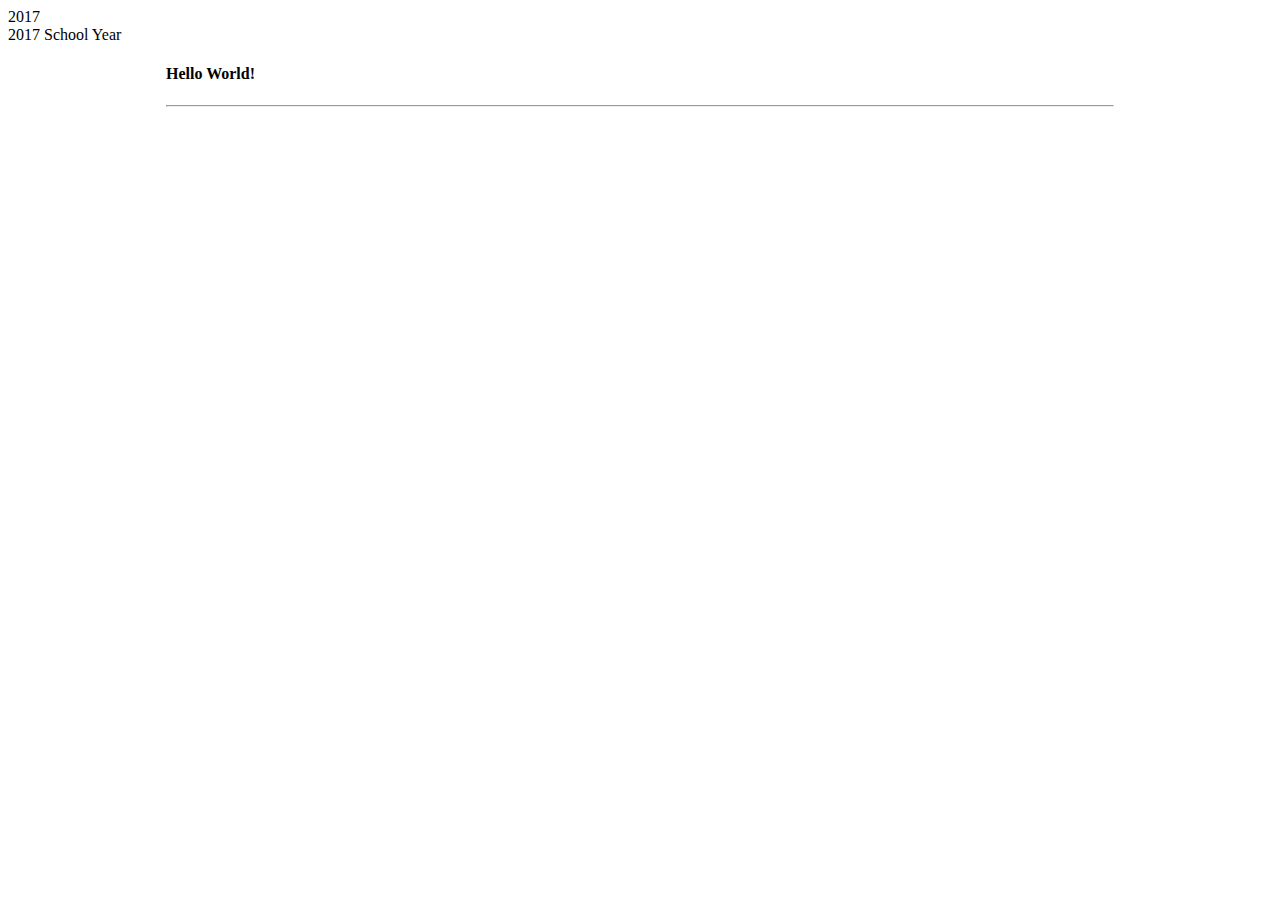
<file: index.html>
<!DOCTYPE html>
<html lang="en">

	<head>
		<meta name="author" content="Alfonso Almazan Ruelas">
		<meta name="viewport" content="width=device-width, initial-scale=1.0">

		<link href="css/project.css" rel="stylesheet">

		<link rel="stylesheet" href="https://fonts.googleapis.com/icon?family=Material+Icons">
		<link rel="stylesheet" href="https://code.getmdl.io/1.2.1/material.indigo-red.min.css">
		<script defer src="https://code.getmdl.io/1.2.1/material.min.js"></script>

		<script src="js/xmasJS.js"></script>

	</head>

	<!-- Square card -->
	<style>
		#projectCard {
		  width: 320px;
		  height: 100px;
		}
	</style>

	<body>
		<div class="mdl-layout mdl-js-layout mdl-layout--fixed-header mdl-layout--no-desktop-drawer-button">
			<header class="mdl-layout__header">
				<div class="mdl-layout__header-row mdl-layout--large-screen-only">
					<!-- Title -->
					<span class="mdl-layout-title">2017</span>
					<!-- Add spacer, to align navigation to the right -->
					<div class="mdl-layout-spacer"></div>
					<!-- Navigation -->
					<nav class="mdl-navigation">

					</nav>
				</div>
			</header>
			
			<div class="mdl-layout__drawer">
				<span class="mdl-layout-title">2017 School Year</span>
			</div>
		
			<main class="mdl-layout__content">

				<div class="container">
					<h4>Hello World!</h4>
					<hr/> <!-- Horizontal Line -->
				</div>

 	
			</main>

		</div>

	</body>

</html>
</file>
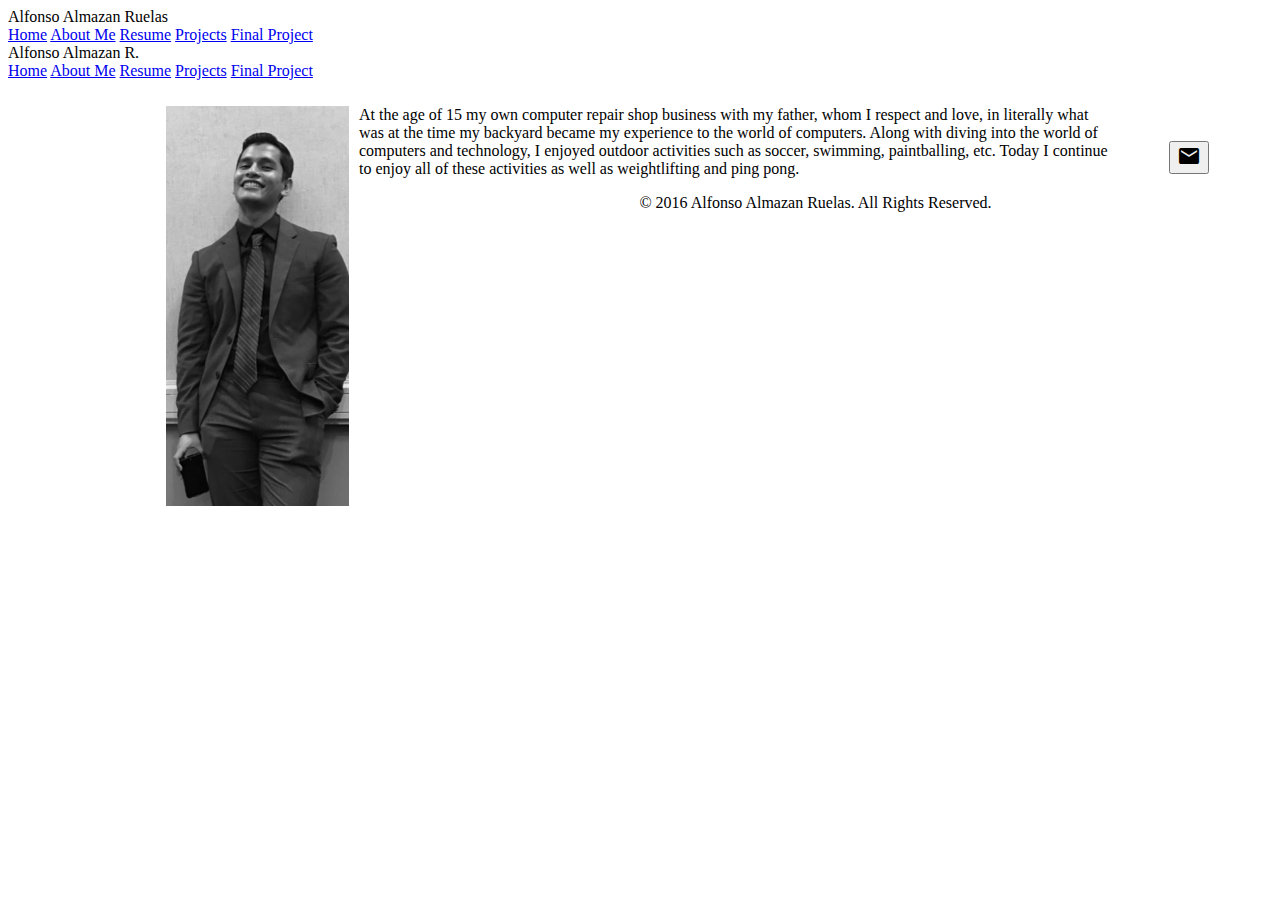
<file: about_me.html>
<!DOCTYPE html>
<html lang="en">

	<head>
		<meta name="author" content="Alfonso Almazan Ruelas">
		<meta name="viewport" content="width=device-width, initial-scale=1.0">

		<link href="css/project.css" rel="stylesheet">

		<link rel="stylesheet" href="https://fonts.googleapis.com/icon?family=Material+Icons">
		<link rel="stylesheet" href="https://code.getmdl.io/1.2.1/material.indigo-red.min.css">
		<script defer src="https://code.getmdl.io/1.2.1/material.min.js"></script>

		<script src="js/contact_me.js"></script>

	</head>

	<body>
		<div class="mdl-layout mdl-js-layout mdl-layout--fixed-header mdl-layout--no-desktop-drawer-button">
			<header class="mdl-layout__header">
				<div class="mdl-layout__header-row mdl-layout--large-screen-only">
					<!-- Title -->
					<span class="mdl-layout-title">Alfonso Almazan Ruelas</span>
					<!-- Add spacer, to align navigation to the right -->
					<div class="mdl-layout-spacer"></div>
					<!-- Navigation -->
					<nav class="mdl-navigation">
						<a class="mdl-navigation__link" href="index.html">Home</a>
						<a class="mdl-navigation__link" href="about_me.html">About Me</a>
						<a class="mdl-navigation__link" href="resume.html">Resume</a>
						<a class="mdl-navigation__link" href="projects.html">Projects</a>
						<a class="mdl-navigation__link" href="final-project.html">Final Project</a>
					</nav>
				</div>
			</header>
			
			<div class="mdl-layout__drawer">
				<span class="mdl-layout-title">Alfonso Almazan R.</span>
				<nav class="mdl-navigation">
					<a class="mdl-navigation__link" href="index.html">Home</a>
					<a class="mdl-navigation__link" href="about_me.html">About Me</a>
					<a class="mdl-navigation__link" href="resume.html">Resume</a>
					<a class="mdl-navigation__link" href="projects.html">Projects</a>
					<a class="mdl-navigation__link" href="final-project.html">Final Project</a>
				</nav>
			</div>

			<main class="mdl-layout__content">

				<div class=container>
					<img class=aboutMeContent src="img/me_black_white._mobile_size.jpg" alt="Picture of Alfonso"/>
					<p id=descriptionOfMe>
						At the age of 15 my own computer repair shop business with my father, whom I respect and love, in literally what was at the time my backyard became my experience to the world of computers. Along with diving into the world of computers and technology, I enjoyed outdoor activities such as soccer, swimming, paintballing, etc. Today I continue to enjoy all of these activities as well as weightlifting and ping pong.
					</p>
				</div>
					
				<button id=contactMeBtn class="mdl-button mdl-js-button mdl-button--fab mdl-js-ripple-effect mdl-button--colored" onclick="displayContactForm()">
				  	<i class="material-icons" >email</i>
				</button>

				<div id=contactMeForm class="mdl-card mdl-shadow--16dp">
				<div class="mdl-card__title">
					Contact Me
				</div>
				<div class="mdl-card__supporting-text">
			  		<!-- Simple Textfield -->
					<form action="#">
						  <div class="mdl-textfield mdl-js-textfield">
						    	<input id="email" class="mdl-textfield__input" type="email"/>
						    	<label class="mdl-textfield__label" for="email">Email...</label>
						    	<span class="mdl-textfield__error">Input is not a valid email.</span>
						  </div>
						  <div class="mdl-textfield mdl-js-textfield">
						    	<input id="email" class="mdl-textfield__input" type="text">
						    	<label class="mdl-textfield__label" for="subject">Subject...</label>
						  </div>
						  <div class="mdl-textfield mdl-js-textfield">
						    	<textarea id="message" class="mdl-textfield__input" type="text" rows="5"></textarea>
						    	<label class="mdl-textfield__label" for="message">Message...</label>
						  </div>
					</form>
			  	</div>
				<div class="mdl-card__actions">
					<button id=sendEmailBtn class="mdl-button mdl-js-button mdl-js-ripple-effect">
						Send
					</button>
					<button id=cancelEmailBtn class="mdl-button mdl-js-button mdl-js-ripple-effect" onclick="cancelContactForm()">
				  	Cancel
					</button>
				</div>				
			</main>

			<div class="footer" style="color:black">
				<p> © 2016 Alfonso Almazan Ruelas. All Rights Reserved. </p>
			</div>

	</body>

</html>
</file>
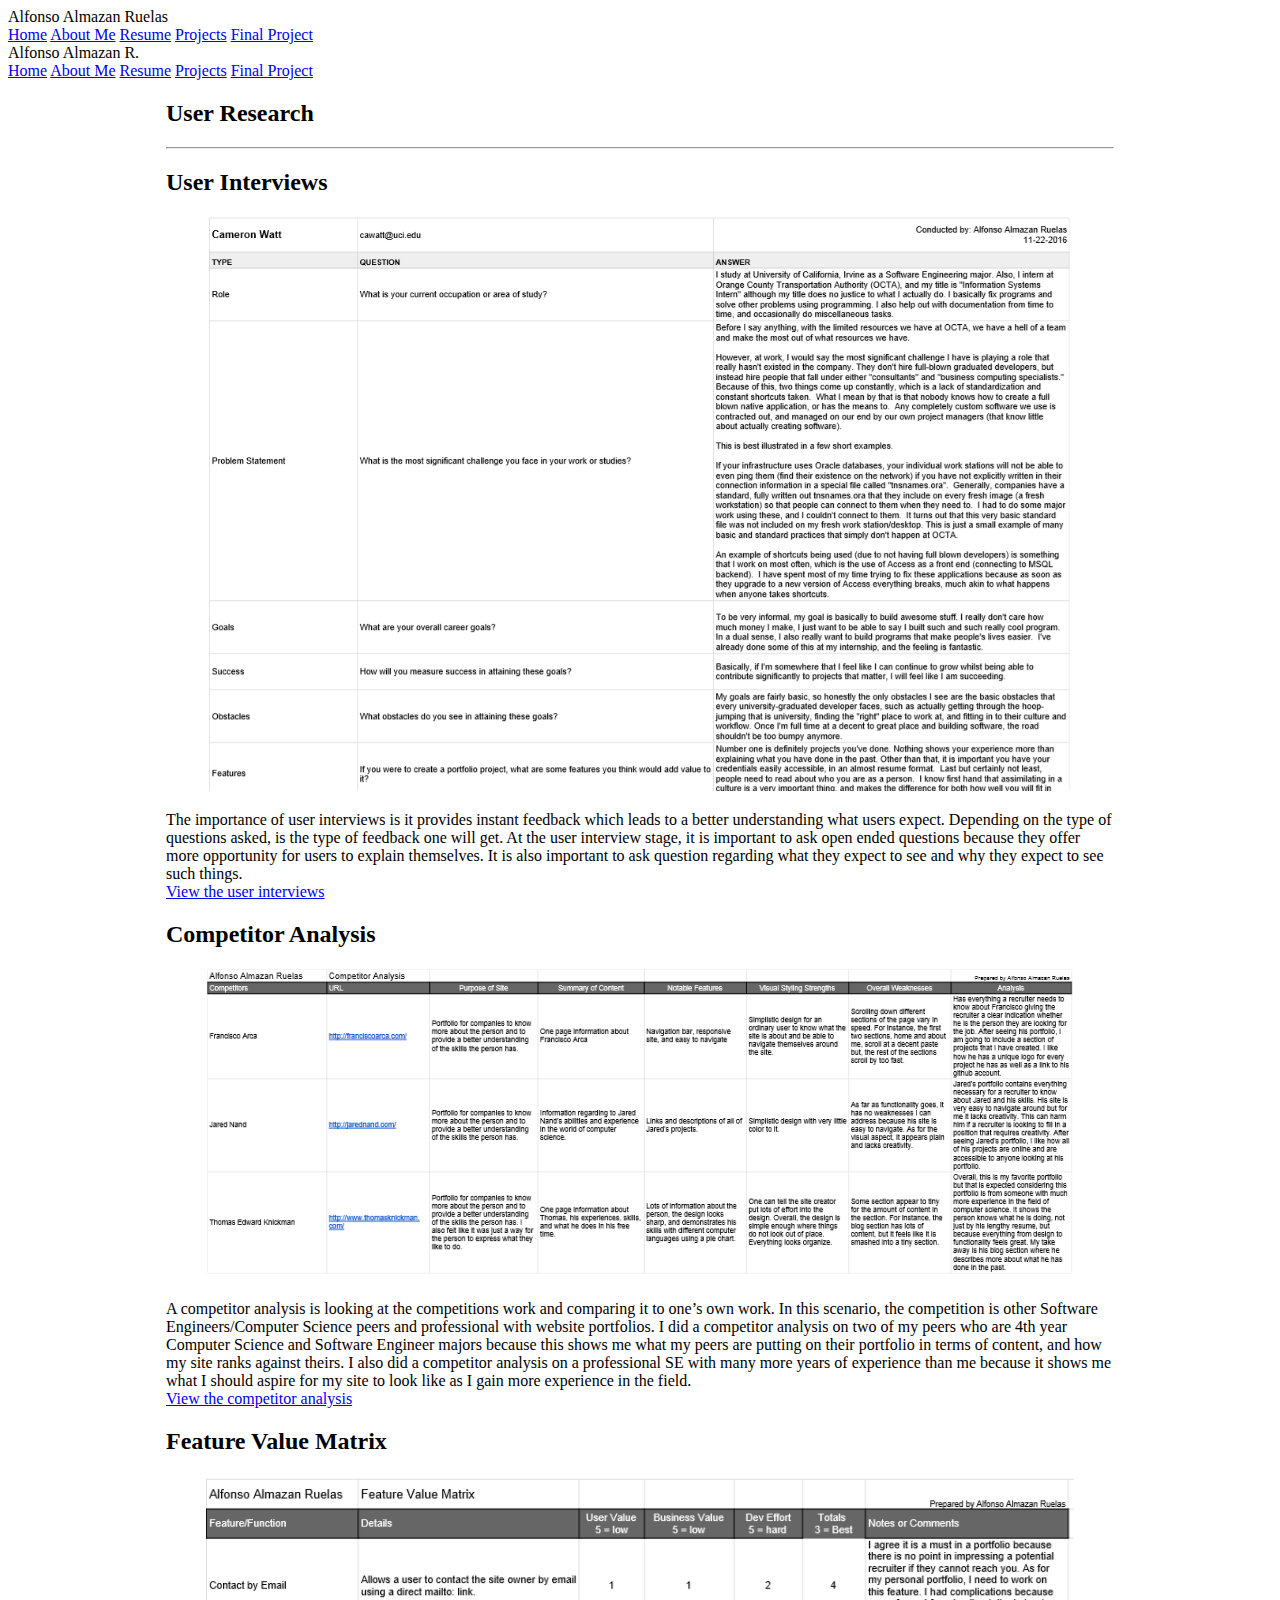
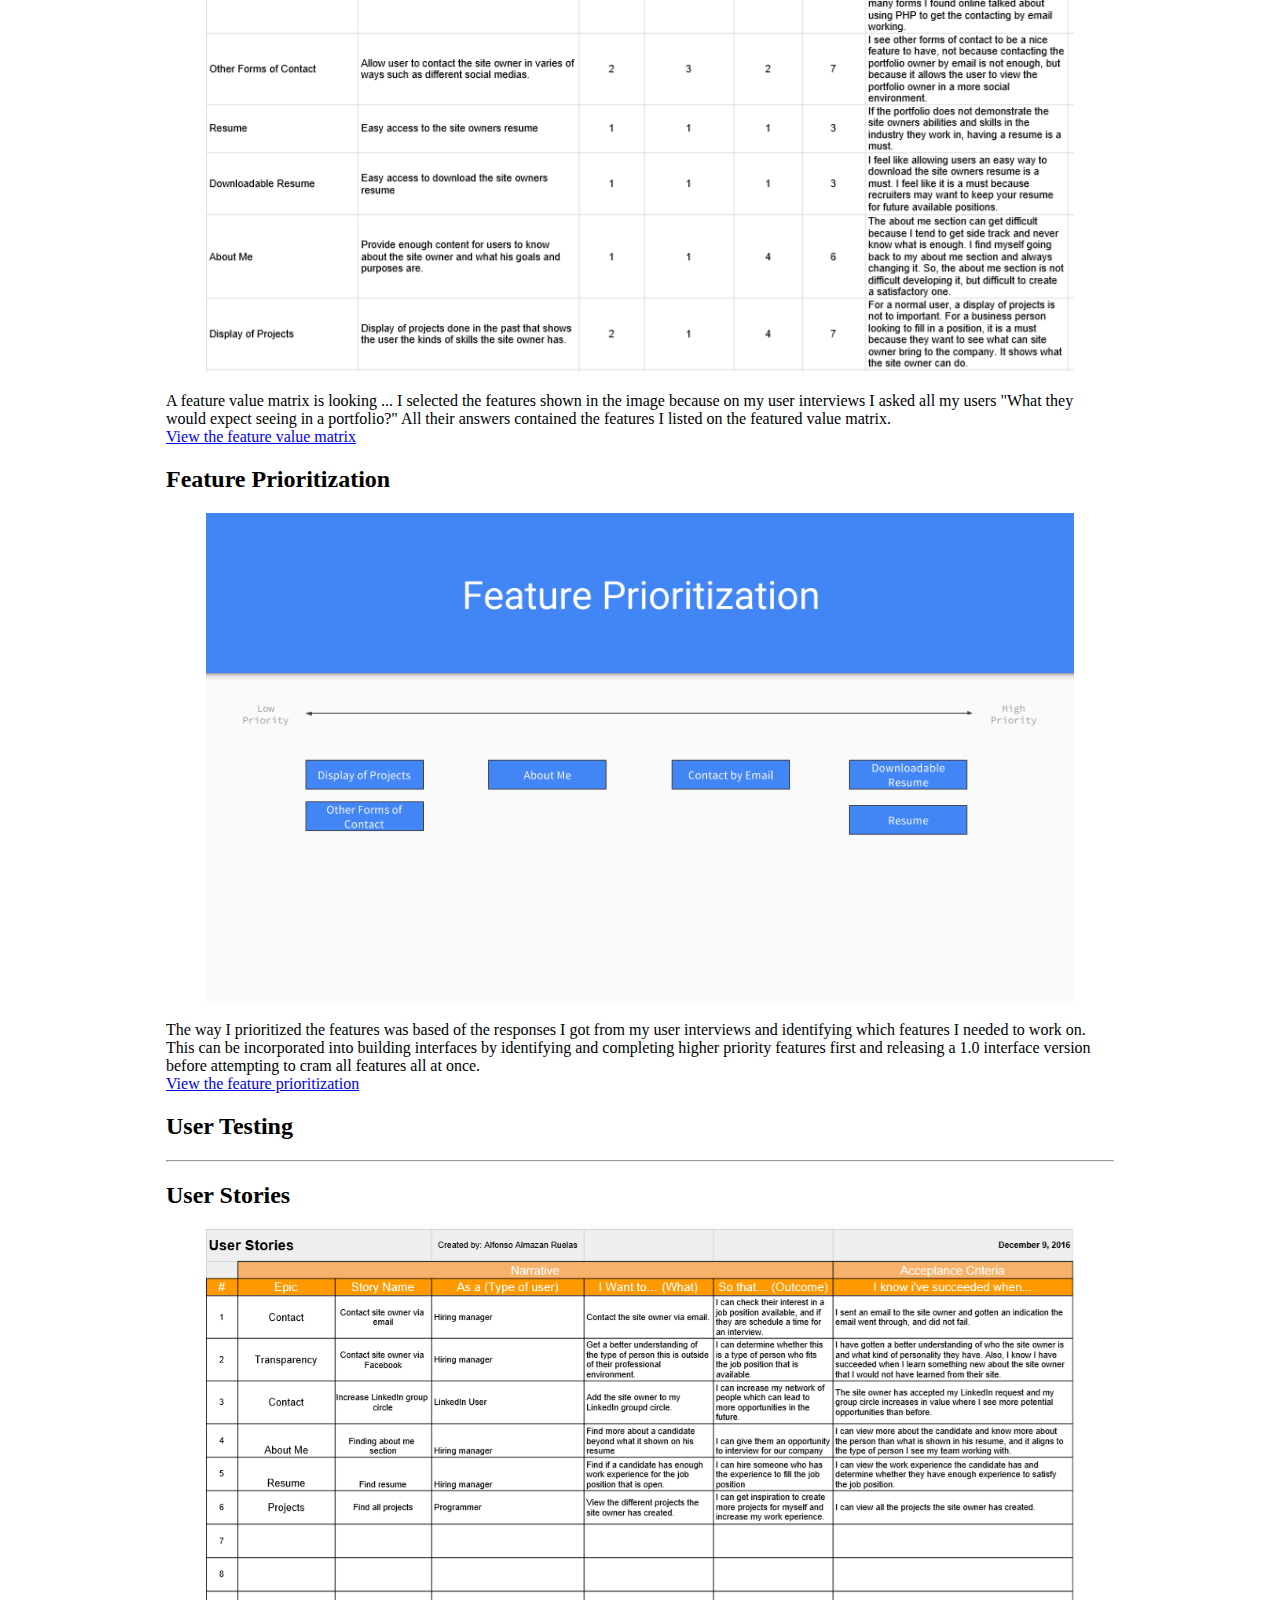
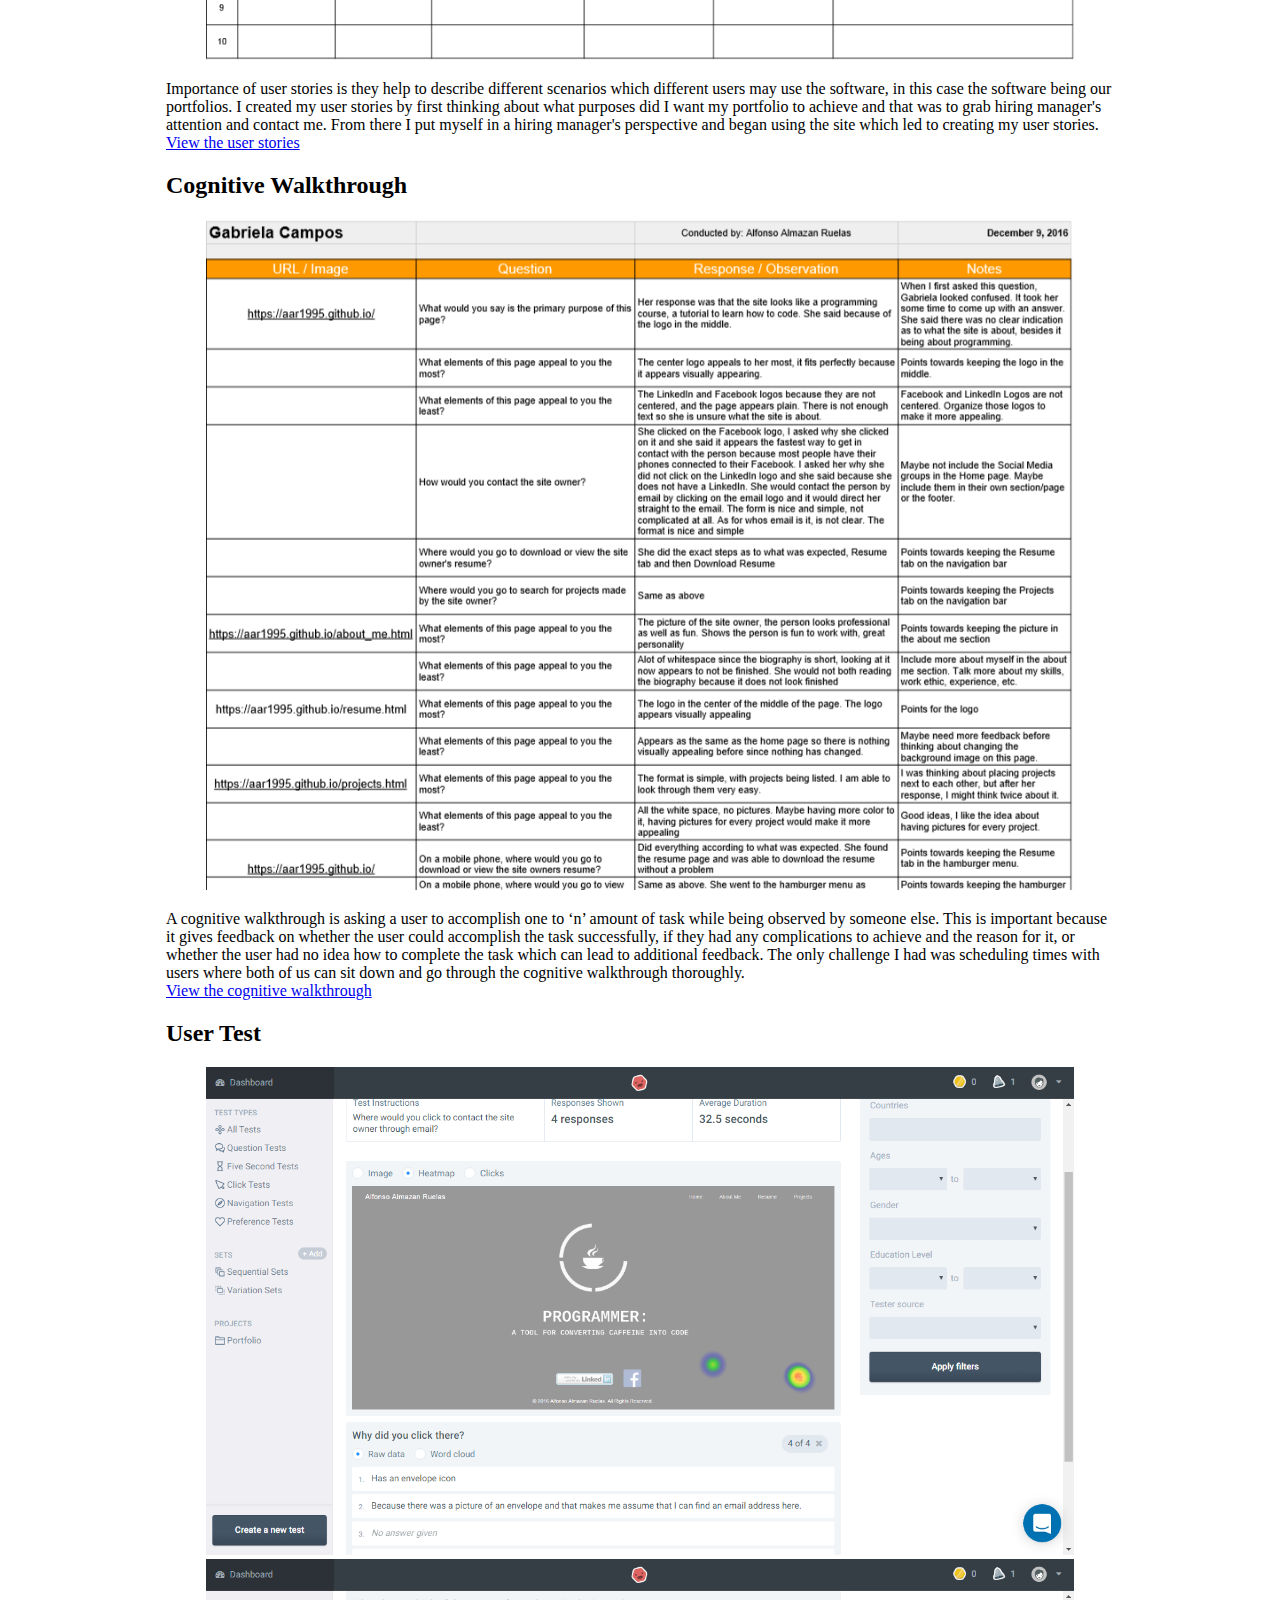
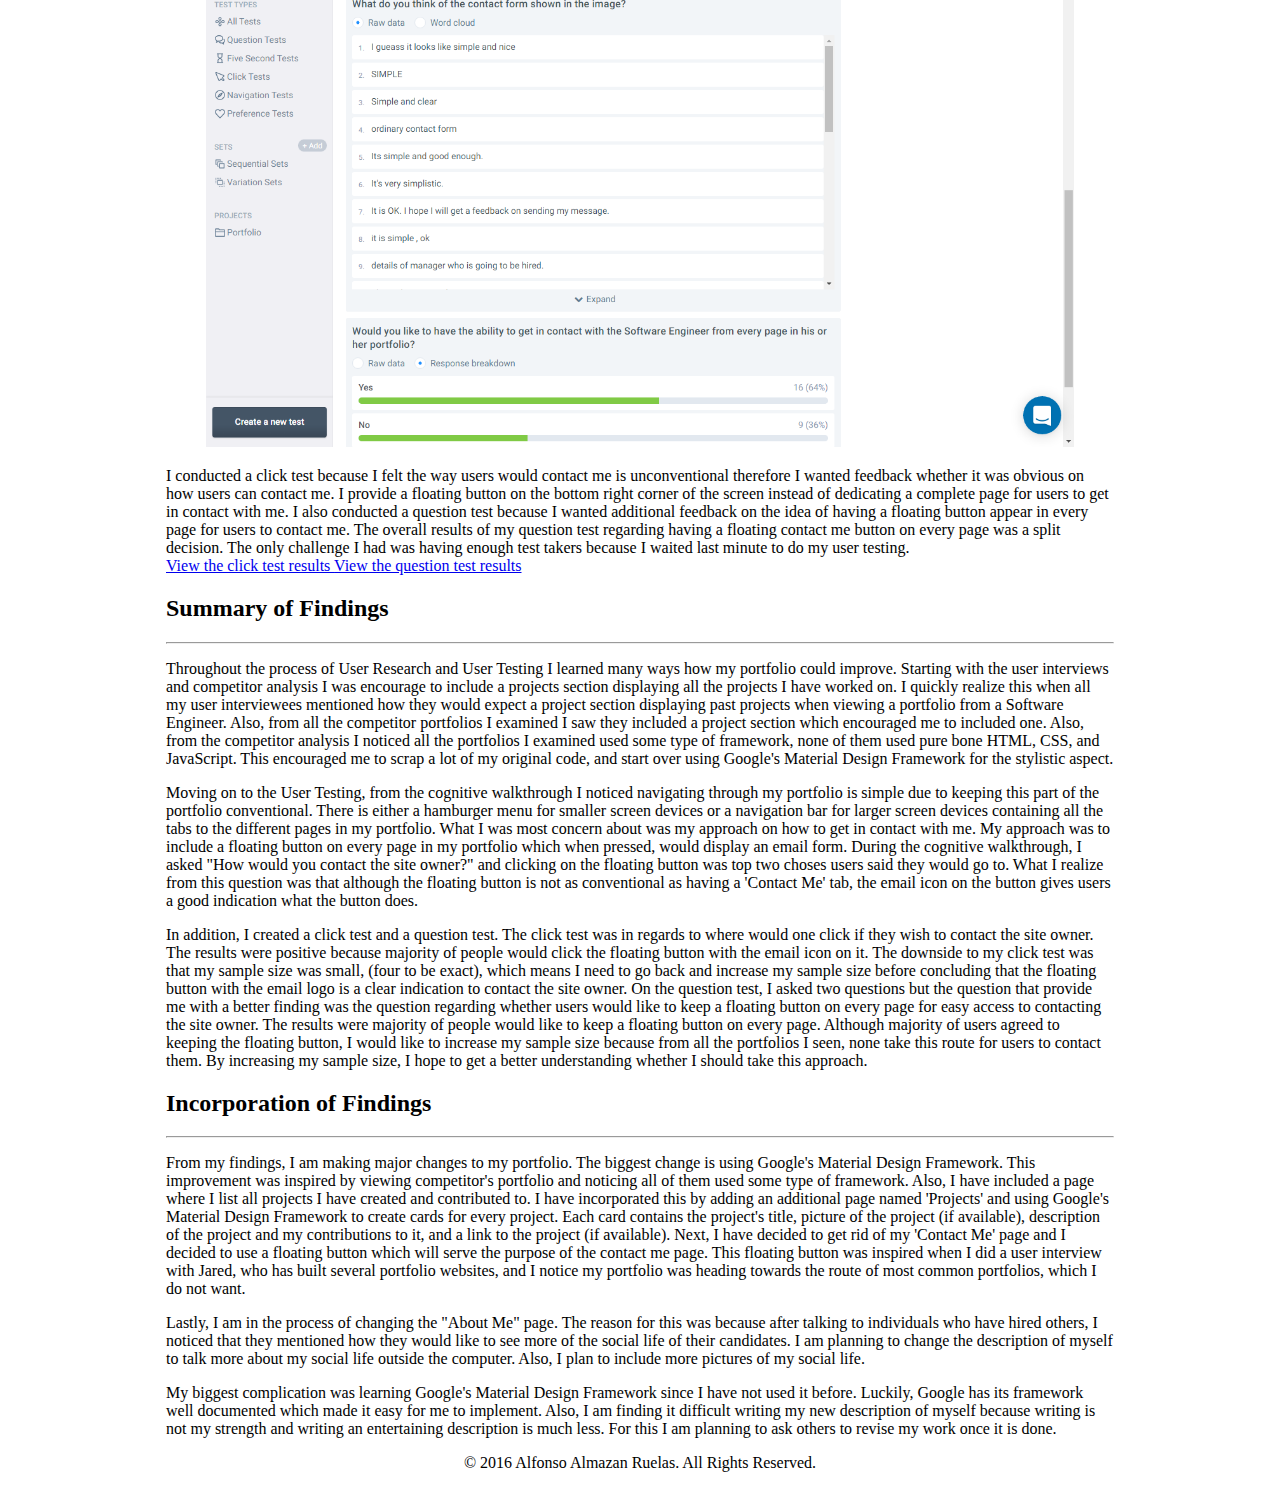
<file: final-project.html>
<!DOCTYPE html>
<html lang="en">

	<head>
		<meta name="author" content="Alfonso Almazan Ruelas">
		<meta name="viewport" content="width=device-width, initial-scale=1.0">

		<link href="css/project.css" rel="stylesheet">

		<link rel="stylesheet" href="https://fonts.googleapis.com/icon?family=Material+Icons">
		<link rel="stylesheet" href="https://code.getmdl.io/1.2.1/material.indigo-red.min.css">
		<script defer src="https://code.getmdl.io/1.2.1/material.min.js"></script>

	</head>

	<body>
		<div class="mdl-layout mdl-js-layout mdl-layout--fixed-header mdl-layout--no-desktop-drawer-button">
			<header class="mdl-layout__header">
				<div class="mdl-layout__header-row mdl-layout--large-screen-only">
					<!-- Title -->
					<span class="mdl-layout-title">Alfonso Almazan Ruelas</span>
					<!-- Add spacer, to align navigation to the right -->
					<div class="mdl-layout-spacer"></div>
					<!-- Navigation -->
					<nav class="mdl-navigation">
						<a class="mdl-navigation__link" href="index.html">Home</a>
						<a class="mdl-navigation__link" href="about_me.html">About Me</a>
						<a class="mdl-navigation__link" href="resume.html">Resume</a>
						<a class="mdl-navigation__link" href="projects.html">Projects</a>
						<a class="mdl-navigation__link" href="final-project.html">Final Project</a>
					</nav>
				</div>
			</header>
			
			<div class="mdl-layout__drawer">
				<span class="mdl-layout-title">Alfonso Almazan R.</span>
				<nav class="mdl-navigation">
					<a class="mdl-navigation__link" href="index.html">Home</a>
					<a class="mdl-navigation__link" href="about_me.html">About Me</a>
					<a class="mdl-navigation__link" href="resume.html">Resume</a>
					<a class="mdl-navigation__link" href="projects.html">Projects</a>
					<a class="mdl-navigation__link" href="final_project.html">Final Project</a>
				</nav>
			</div>
		
			<main class="mdl-layout__content">

				<div class="container">
					<h2>User Research</h2>
					<hr/> <!-- Horizontal Line -->
				</div>

				<!-- User Interviews -->
				<div id="projectCard" class="mdl-card mdl-shadow--6dp">
					<div class="mdl-card__title">
				    	<h2 class="mdl-card__title-text">User Interviews</h2>
				  	</div>
				  	<figure class="mdl-card__media">					
						<img src="img/UserInterview.png" alt="User Interviews Image" />
					</figure>
				  	<div class="mdl-card__supporting-text">
				    	The importance of user interviews is it provides instant feedback which leads to a better understanding what users expect. Depending on the type of questions asked, is the type of feedback one will get. At the user interview stage, it is important to ask open ended questions because they offer more opportunity for users to explain themselves. It is also important to ask question regarding what they expect to see and why they expect to see such things.
				  	</div>
				  	<div class="mdl-card__actions mdl-card--border">
				    	<a class="mdl-button mdl-button--colored mdl-js-button" href="https://docs.google.com/spreadsheets/d/1yHDYspMMrLZfuylXJhA_5KFeMv5lUSgszZNPhqpy-O4/edit?usp=sharing" target="_blank">
				      		View the user interviews
			    		</a>
				  	</div>
				</div>

				<!-- Competitor Analysis -->
				<div id="projectCard" class="mdl-card mdl-shadow--6dp">
					<div class="mdl-card__title">
				    	<h2 class="mdl-card__title-text">Competitor Analysis</h2>
				  	</div>
					<figure class="mdl-card__media">					
						<img src="img/CompetitorAnalysis.png" alt="Competitor Analysis Image" />
					</figure>
				  	<div class="mdl-card__supporting-text">
				    	A competitor analysis is looking at the competitions work and comparing it to one’s own work. In this scenario, the competition is other Software Engineers/Computer Science peers and professional with website portfolios. I did a competitor analysis on two of my peers who are 4th year Computer Science and Software Engineer majors because this shows me what my peers are putting on their portfolio in terms of content, and how my site ranks against theirs. I also did a competitor analysis on a professional SE with many more years of experience than me because it shows me what I should aspire for my site to look like as I gain more experience in the field.
				  	</div>
				  	<div class="mdl-card__actions mdl-card--border">
				    	<a class="mdl-button mdl-button--colored mdl-js-button" href="https://docs.google.com/spreadsheets/d/1Xqh9Ig4V0JagG8jy-63eSNKj62kX8Mk0A9DO1gjWx2Q/edit?usp=sharing" target="_blank">
				      		View the competitor analysis
			    		</a>
				  	</div>
				</div>

				<!-- Feature Value Matrix -->
				<div id="projectCard" class="mdl-card mdl-shadow--6dp">
					<div class="mdl-card__title">
				    	<h2 class="mdl-card__title-text">Feature Value Matrix</h2>
				  	</div>
					<figure class="mdl-card__media">					
						<img src="img/FeatureValueMatrix.png" alt="Feature Value Matrix Image" />
					</figure>
				  	<div class="mdl-card__supporting-text">
				    	A feature value matrix is looking ... I selected the features shown in the image because on my user interviews I asked all my users "What they would expect seeing in a portfolio?" All their answers contained the features I listed on the featured value matrix.
				  	</div>
				  	<div class="mdl-card__actions mdl-card--border">
				    	<a class="mdl-button mdl-button--colored mdl-js-button" href="https://docs.google.com/spreadsheets/d/1Y2JUoIefVcprQohu-fC3va3mPMr0p5hTSZmHN0-prTg/edit?usp=sharing" target="_blank">
				      		View the feature value matrix
			    		</a>
				  	</div>
				</div>

				<!-- Feature Prioritization -->
				<div id="projectCard" class="mdl-card mdl-shadow--6dp">
					<div class="mdl-card__title">
				    	<h2 class="mdl-card__title-text">Feature Prioritization</h2>
				  	</div>
					<figure class="mdl-card__media">					
						<img src="img/FeaturePrioritization.png" alt="Feature Prioritization Image" />
					</figure>
				  	<div class="mdl-card__supporting-text">
				    	The way I prioritized the features was based of the responses I got from my user interviews and identifying which features I needed to work on. This can be incorporated into building interfaces by identifying and completing higher priority features first and releasing a 1.0 interface version before attempting to cram all features all at once.
				  	</div>
				  	<div class="mdl-card__actions mdl-card--border">
				    	<a class="mdl-button mdl-button--colored mdl-js-button" href="https://docs.google.com/presentation/d/1FP7wjAHeiCEsy2WSbbflpuzEG93xBeU-CVMWj777r3I/edit?usp=sharing" target="_blank">
				      		View the feature prioritization
			    		</a>
				  	</div>
				</div>

				<div class="container">
					<h2>User Testing</h2>
					<hr/> <!-- Horizontal Line -->
				</div>

				<!-- User Stories -->
				<div id="projectCard" class="mdl-card mdl-shadow--6dp">
					<div class="mdl-card__title">
				    	<h2 class="mdl-card__title-text">User Stories</h2>
				  	</div>
					<figure class="mdl-card__media">					
						<img src="img/UserStories.png" alt="User Stories Image" />
					</figure>
				  	<div class="mdl-card__supporting-text">
				    	Importance of user stories is they help to describe different scenarios which different users may use the software, in this case the software being our portfolios. I created my user stories by first thinking about what purposes did I want my portfolio to achieve and that was to grab hiring manager's attention and contact me. From there I put myself in a hiring manager's perspective and began using the site which led to creating my user stories.
				  	</div>
				  	<div class="mdl-card__actions mdl-card--border">
				    	<a class="mdl-button mdl-button--colored mdl-js-button" href="https://docs.google.com/spreadsheets/d/10Dxw7UCAt1AguJqKsV0S27F9HVs_vJ2xrkTLcmutJPg/edit?usp=sharing" target="_blank">
				      		View the user stories
			    		</a>
				  	</div>
				</div>

				<!-- Cognitive Walkthrough -->
				<div id="projectCard" class="mdl-card mdl-shadow--6dp">
					<div class="mdl-card__title">
				    	<h2 class="mdl-card__title-text">Cognitive Walkthrough</h2>
				  	</div>
					<figure class="mdl-card__media">					
						<img src="img/CognitiveWalkthrough.png" alt="Cognitive Walkthrough Image" />
					</figure>
				  	<div class="mdl-card__supporting-text">
				    	A cognitive walkthrough is asking a user to accomplish one to ‘n’ amount of task while being observed by someone else. This is important because it gives feedback on whether the user could accomplish the task successfully, if they had any complications to achieve and the reason for it, or whether the user had no idea how to complete the task which can lead to additional feedback. The only challenge I had was scheduling times with users where both of us can sit down and go through the cognitive walkthrough thoroughly.
				  	</div>
				  	<div class="mdl-card__actions mdl-card--border">
				    	<a class="mdl-button mdl-button--colored mdl-js-button" href="https://docs.google.com/spreadsheets/d/14IMqxbktVEdPxBOvSJJW5voOV0cwTgPIFbGbyaUX5bI/edit?usp=sharing" target="_blank">
				      		View the cognitive walkthrough
			    		</a>
				  	</div>
				</div>

				<!-- User Test -->
				<div id="projectCard" class="mdl-card mdl-shadow--6dp">
					<div class="mdl-card__title">
				    	<h2 class="mdl-card__title-text">User Test</h2>
				  	</div>
					<figure class="mdl-card__media">					
						<img src="img/ClickTest.png" alt="Click Test Image" />
						<img src="img/QuestionTest.png" alt="Question Test Image" />
					</figure>
				  	<div class="mdl-card__supporting-text">
				    	I conducted a click test because I felt the way users would contact me is unconventional therefore I wanted feedback whether it was obvious on how users can contact me. I provide a floating button on the bottom right corner of the screen instead of dedicating a complete page for users to get in contact with me. I also conducted a question test because I wanted additional feedback on the idea of having a floating button appear in every page for users to contact me. The overall results of my question test regarding having a floating contact me button on every page was a split decision. The only challenge I had was having enough test takers because I waited last minute to do my user testing.
				  	</div>
				  	<div class="mdl-card__actions mdl-card--border">
				    	<a class="mdl-button mdl-button--colored mdl-js-button" href="https://usabilityhub.com/tests/8abe5785c593/results/47ae216ed2f8" target="_blank">
				      		View the click test results
			    		</a>
			    		<a class="mdl-button mdl-button--colored mdl-js-button" href="https://usabilityhub.com/tests/12ba4592970e/results/8fb87fac3b1c" target="_blank">
				      		View the question test results
			    		</a>
				  	</div>
				</div>

				<div class="container">
					<h2>Summary of Findings</h2>
					<hr/> <!-- Horizontal Line -->
					<p>	
						Throughout the process of User Research and User Testing I learned many ways how my portfolio could improve. Starting with the user interviews and competitor analysis I was encourage to include a projects section displaying all the projects I have worked on. I quickly realize this when all my user interviewees mentioned how they would expect a project section displaying past projects when viewing a portfolio from a Software Engineer. Also, from all the competitor portfolios I examined I saw they included a project section which encouraged me to included one. Also, from the competitor analysis I noticed all the portfolios I examined used some type of framework, none of them used pure bone HTML, CSS, and JavaScript. This encouraged me to scrap a lot of my original code, and start over using Google's Material Design Framework for the stylistic aspect.
					</p>
					<p>
						Moving on to the User Testing, from the cognitive walkthrough I noticed navigating through my portfolio is simple due to keeping this part of the portfolio conventional. There is either a hamburger menu for smaller screen devices or a navigation bar for larger screen devices containing all the tabs to the different pages in my portfolio. What I was most concern about was my approach on how to get in contact with me. My approach was to include a floating button on every page in my portfolio which when pressed, would display an email form. During the cognitive walkthrough, I asked "How would you contact the site owner?" and clicking on the floating button was top two choses users said they would go to. What I realize from this question was that although the floating button is not as conventional as having a 'Contact Me' tab, the email icon on the button gives users a good indication what the button does.
					</p>
					<p>	
						In addition, I created a click test and a question test. The click test was in regards to where would one click if they wish to contact the site owner. The results were positive because majority of people would click the floating button with the email icon on it. The downside to my click test was that my sample size was small, (four to be exact), which means I need to go back and increase my sample size before concluding that the floating button with the email logo is a clear indication to contact the site owner. On the question test, I asked two questions but the question that provide me with a better finding was the question regarding whether users would like to keep a floating button on every page for easy access to contacting the site owner. The results were majority of people would like to keep a floating button on every page. Although majority of users agreed to keeping the floating button, I would like to increase my sample size because from all the portfolios I seen, none take this route for users to contact them. By increasing my sample size, I hope to get a better understanding whether I should take this approach.
					</p>

					<h2>Incorporation of Findings</h2>
					<hr/> <!-- Horizontal Line -->
					<p>	
						From my findings, I am making major changes to my portfolio. The biggest change is using Google's Material Design Framework. This improvement was inspired by viewing competitor's portfolio and noticing all of them used some type of framework. Also, I have included a page where I list all projects I have created and contributed to. I have incorporated this by adding an additional page named 'Projects' and using Google's Material Design Framework to create cards for every project. Each card contains the project's title, picture of the project (if available), description of the project and my contributions to it, and a link to the project (if available). Next, I have decided to get rid of my 'Contact Me' page and I decided to use a floating button which will serve the purpose of the contact me page. This floating button was inspired when I did a user interview with Jared, who has built several portfolio websites, and I notice my portfolio was heading towards the route of most common portfolios, which I do not want. 
					</p>
					<p>
						Lastly, I am in the process of changing the "About Me" page. The reason for this was because after talking to individuals who have hired others, I noticed that they mentioned how they would like to see more of the social life of their candidates. I am planning to change the description of myself to talk more about my social life outside the computer. Also, I plan to include more pictures of my social life.
					</p>
					<p>
						My biggest complication was learning Google's Material Design Framework since I have not used it before. Luckily, Google has its framework well documented which made it easy for me to implement. Also, I am finding it difficult writing my new description of myself because writing is not my strength and writing an entertaining description is much less. For this I am planning to ask others to revise my work once it is done.
					</p>
				</div>

				<div class="footer" style="color:black">
					<p> © 2016 Alfonso Almazan Ruelas. All Rights Reserved. </p>
				</div>
 	
			</main>

		</div>

	</body>

</html>
</file>
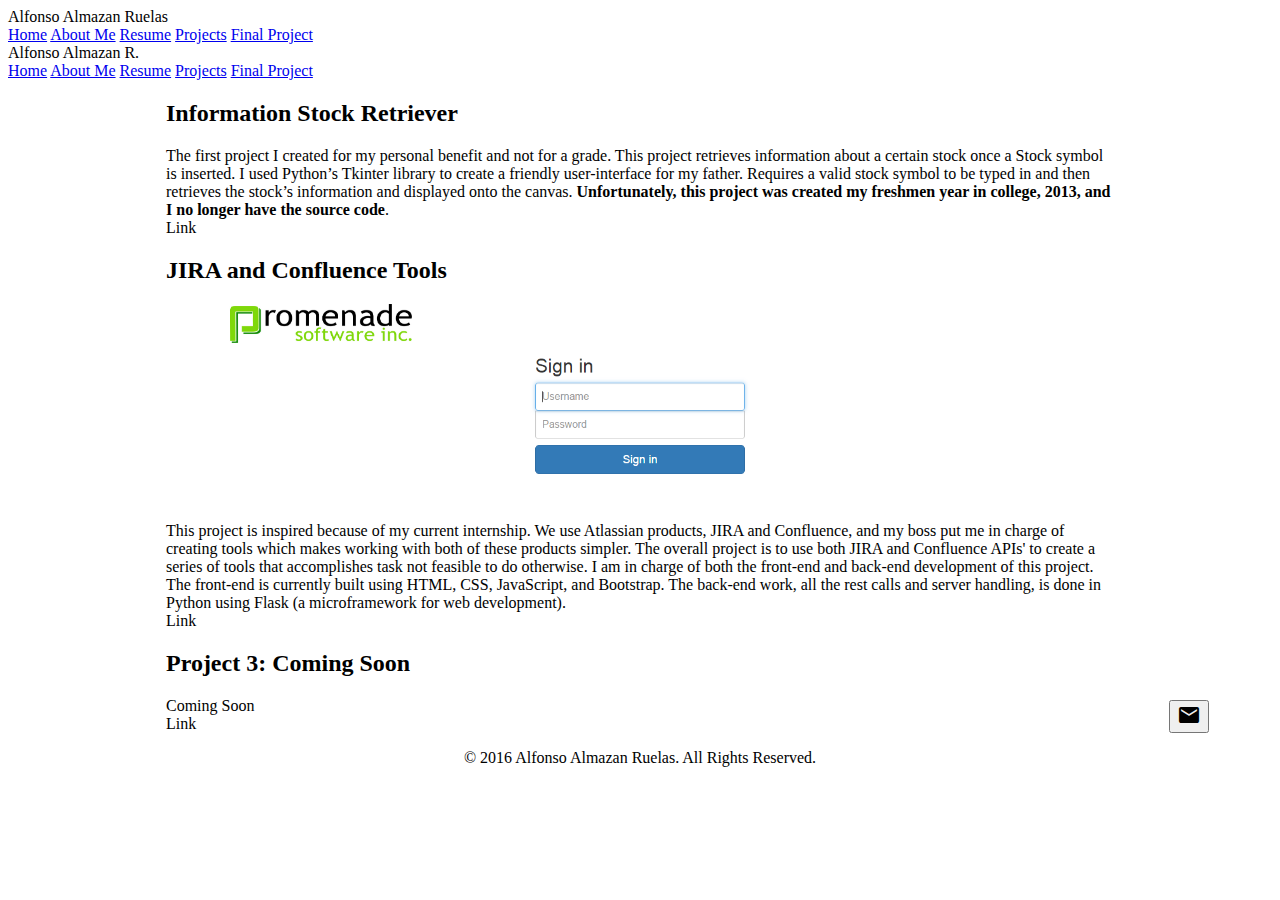
<file: projects.html>
<!DOCTYPE html>
<html lang="en">

	<head>
		<meta name="author" content="Alfonso Almazan Ruelas">
		<meta name="viewport" content="width=device-width, initial-scale=1.0">

		<link href="css/project.css" rel="stylesheet">

		<link rel="stylesheet" href="https://fonts.googleapis.com/icon?family=Material+Icons">
		<link rel="stylesheet" href="https://code.getmdl.io/1.2.1/material.indigo-red.min.css">
		<script defer src="https://code.getmdl.io/1.2.1/material.min.js"></script>

		<script src="js/contact_me.js"></script>

	</head>

	<body>
		<div class="mdl-layout mdl-js-layout mdl-layout--fixed-header mdl-layout--no-desktop-drawer-button">
			<header class="mdl-layout__header">
				<div class="mdl-layout__header-row mdl-layout--large-screen-only">
					<!-- Title -->
					<span class="mdl-layout-title">Alfonso Almazan Ruelas</span>
					<!-- Add spacer, to align navigation to the right -->
					<div class="mdl-layout-spacer"></div>
					<!-- Navigation -->
					<nav class="mdl-navigation">
						<a class="mdl-navigation__link" href="index.html">Home</a>
						<a class="mdl-navigation__link" href="about_me.html">About Me</a>
						<a class="mdl-navigation__link" href="resume.html">Resume</a>
						<a class="mdl-navigation__link" href="#">Projects</a>
						<a class="mdl-navigation__link" href="final-project.html">Final Project</a>
					</nav>
				</div>
			</header>
			
			<div class="mdl-layout__drawer">
				<span class="mdl-layout-title">Alfonso Almazan R.</span>
				<nav class="mdl-navigation">
					<a class="mdl-navigation__link" href="index.html">Home</a>
					<a class="mdl-navigation__link" href="about_me.html">About Me</a>
					<a class="mdl-navigation__link" href="resume.html">Resume</a>
					<a class="mdl-navigation__link" href="#">Projects</a>
					<a class="mdl-navigation__link" href="final-project.html">Final Project</a>
				</nav>
			</div>
		
			<main class="mdl-layout__content">
				<!-- Project Number 1 -->
				<div id="projectCard" class="mdl-card mdl-shadow--6dp">
					<div class="mdl-card__title">
				    	<h2 class="mdl-card__title-text">Information Stock Retriever</h2>
				  	</div>
				  	<div class="mdl-card__supporting-text">
				    	The first project I created for my personal benefit and not for a grade. This project retrieves information about a certain stock once a Stock symbol is inserted. I used Python’s Tkinter library to create a friendly user-interface for my father. Requires a valid stock symbol to be typed in and then retrieves the stock’s information and displayed onto the canvas. <strong>Unfortunately, this project was created my freshmen year in college, 2013, and I no longer have the source code</strong>.
				  	</div>
				  	<div class="mdl-card__actions mdl-card--border">
				    	<a class="mdl-button mdl-button--colored mdl-js-button mdl-js-ripple-effect">
				      		Link
			    		</a>
				  	</div>
				</div>

				<!-- Project Number 2 -->
				<div id="projectCard" class="mdl-card mdl-shadow--2dp">
					<div class="mdl-card__title">
				    	<h2 class="mdl-card__title-text">JIRA and Confluence Tools</h2>
				  	</div>
					<figure class="mdl-card__media">					
						<img src="img/TestCase_Test_Tool.png" alt="" />
					</figure>
				  	<div class="mdl-card__supporting-text">
				    	This project is inspired because of my current internship. We use Atlassian products, JIRA and Confluence, and my boss put me in charge of creating tools which makes working with both of these products simpler. The overall project is to use both JIRA and Confluence APIs' to create a series of tools that accomplishes task not feasible to do otherwise. I am in charge of both the front-end and back-end development of this project. The front-end is currently built using HTML, CSS, JavaScript, and Bootstrap. The back-end work, all the rest calls and server handling, is done in Python using Flask (a microframework for web development).
				  	</div>
				  	<div class="mdl-card__actions mdl-card--border">
				    	<a class="mdl-button mdl-button--colored mdl-js-button mdl-js-ripple-effect">
				      		Link
			    		</a>
				  	</div>
				</div>

				<!-- Project Number 3 -->
				<div id="projectCard" class="mdl-card mdl-shadow--2dp">
					<div class="mdl-card__title">
				    	<h2 class="mdl-card__title-text">Project 3: Coming Soon</h2>
				  	</div>
				  	<div class="mdl-card__supporting-text">
				    	Coming Soon
				  	</div>
				  	<div class="mdl-card__actions mdl-card--border">
				    	<a class="mdl-button mdl-button--colored mdl-js-button mdl-js-ripple-effect">
				      		Link
			    		</a>
				  	</div>
				</div>

				<button id=contactMeBtn class="mdl-button mdl-js-button mdl-button--fab mdl-js-ripple-effect mdl-button--colored" onclick="displayContactForm()">
				  	<i class="material-icons">email</i>
				</button>

				<div id=contactMeForm class="mdl-card">
					  <div id=title class="mdl-card__title">
							Contact Me
					  </div>
					  <div class="mdl-card__supporting-text">
					  		<!-- Simple Textfield -->
							<form action="#">
								  <div class="mdl-textfield mdl-js-textfield">
								    	<input id="email" class="mdl-textfield__input" type="email"/>
								    	<label class="mdl-textfield__label" for="email">Email...</label>
								    	<span class="mdl-textfield__error">Input is not a valid email.</span>
								  </div>
								  <div class="mdl-textfield mdl-js-textfield">
								    	<input id="email" class="mdl-textfield__input" type="text">
								    	<label class="mdl-textfield__label" for="subject">Subject...</label>
								  </div>
								  <div class="mdl-textfield mdl-js-textfield">
								    	<textarea id="message" class="mdl-textfield__input" type="text" rows="5"></textarea>
								    	<label class="mdl-textfield__label" for="message">Message...</label>
								  </div>
							</form>
					  </div>
					  <div class="mdl-card__actions">
							<button id=sendEmailBtn class="mdl-button mdl-js-button mdl-js-ripple-effect">
								Send
							</button>
							<button id=cancelEmailBtn class="mdl-button mdl-js-button mdl-js-ripple-effect" onclick="cancelContactForm()">
						  	Cancel
							</button>
					  </div>
				</div>

				<div class="footer" style="color:black">
					<p> © 2016 Alfonso Almazan Ruelas. All Rights Reserved. </p>
				</div>
				
			</main>

		</div>

	</body>

</html>
</file>
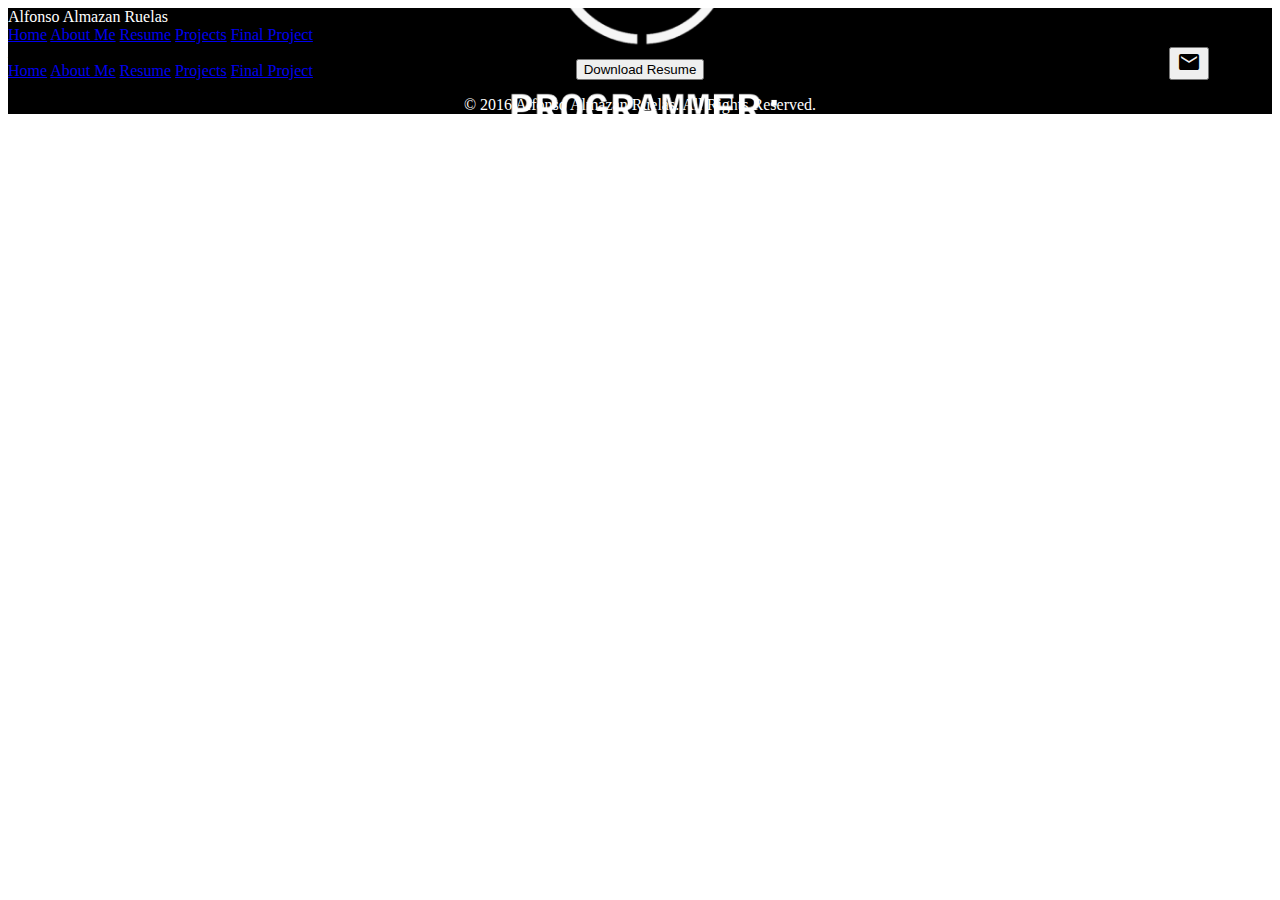
<file: resume.html>
<!DOCTYPE html>
<html lang="en">

	<head>
		<meta name="author" content="Alfonso Almazan Ruelas">
		<meta name="viewport" content="width=device-width, initial-scale=1.0">

		<link href="css/project.css" rel="stylesheet">

		<link rel="stylesheet" href="https://fonts.googleapis.com/icon?family=Material+Icons">
		<link rel="stylesheet" href="https://code.getmdl.io/1.2.1/material.indigo-red.min.css">
		<script defer src="https://code.getmdl.io/1.2.1/material.min.js"></script>

		<script src="js/contact_me.js"></script>

	</head>

	<body>
		<div class="demo-layout-transparent mdl-layout mdl-js-layout mdl-layout--fixed-header mdl-layout--no-desktop-drawer-button">
			<header class="mdl-layout__header mdl-layout__header--transparent">
				<div class="mdl-layout__header-row mdl-layout--large-screen-only">
					<!-- Title -->
					<span class="mdl-layout-title">Alfonso Almazan Ruelas</span>
					<!-- Add spacer, to align navigation to the right -->
					<div class="mdl-layout-spacer"></div>
					<!-- Navigation -->
					<nav class="mdl-navigation">
						<a class="mdl-navigation__link" href="index.html">Home</a>
						<a class="mdl-navigation__link" href="about_me.html">About Me</a>
						<a class="mdl-navigation__link" href="resume.html">Resume</a>
						<a class="mdl-navigation__link" href="projects.html">Projects</a
						>
						<a class="mdl-navigation__link" href="final-project.html">Final Project</a>
					</nav>
				</div>
			</header>
			
			<div class="mdl-layout__drawer">
				<span class="mdl-layout-title">Alfonso Almazan R.</span>
				<nav class="mdl-navigation">
					<a class="mdl-navigation__link" href="index.html">Home</a>
					<a class="mdl-navigation__link" href="about_me.html">About Me</a>
					<a class="mdl-navigation__link" href="resume.html">Resume</a>
					<a class="mdl-navigation__link" href="projects.html">Projects</a>
					<a class="mdl-navigation__link" href="final-project.html">Final Project</a>
				</nav>
			</div>

			<main class="mdl-layout__content">
				<div id=downloadResume>
					<a href="img/Resume.pdf">
						<button class="mdl-button mdl-js-button mdl-button--raised mdl-button--accent mdl-js-ripple-effect">
							Download Resume
						</button>
					</a>
				</div>

				<div id=contactMeBtn>
					<button class="mdl-button mdl-js-button mdl-button--fab mdl-js-ripple-effect mdl-button--colored" onclick="displayContactForm()">
				  		<i class="material-icons">email</i>
					</button>
				</div>

				<div id=contactMeForm class="mdl-card">
					  <div id=title class="mdl-card__title">
							Contact Me
					  </div>
					  <div class="mdl-card__supporting-text">
					  		<!-- Simple Textfield -->
							<form action="#">
								  <div class="mdl-textfield mdl-js-textfield">
								    	<input id="email" class="mdl-textfield__input" type="email"/>
								    	<label class="mdl-textfield__label" for="email">Email...</label>
								    	<span class="mdl-textfield__error">Input is not a valid email.</span>
								  </div>
								  <div class="mdl-textfield mdl-js-textfield">
								    	<input id="email" class="mdl-textfield__input" type="text">
								    	<label class="mdl-textfield__label" for="subject">Subject...</label>
								  </div>
								  <div class="mdl-textfield mdl-js-textfield">
								    	<textarea id="message" class="mdl-textfield__input" type="text" rows="5"></textarea>
								    	<label class="mdl-textfield__label" for="message">Message...</label>
								  </div>
							</form>
					  </div>
					  <div class="mdl-card__actions">
							<button id=sendEmailBtn class="mdl-button mdl-js-button mdl-js-ripple-effect">
								Send
							</button>
							<button id=cancelEmailBtn class="mdl-button mdl-js-button mdl-js-ripple-effect" onclick="cancelContactForm()">
						  	Cancel
							</button>
					  </div>
				</div>
			</main>

			<div class="footer" style="color:white">
				<p> © 2016 Alfonso Almazan Ruelas. All Rights Reserved. </p>
			</div>

		</div>			
	</body>

</html>
</file>
<file: css/project.css>
.demo-layout-transparent {
  background: url('../img/home_page_1366_768.png') center / cover;
}
.demo-layout-transparent .mdl-layout__header,
.demo-layout-transparent .mdl-layout__drawer-button {
  /* This background is dark, so we set text to white. Use 87% black instead if
     your background is light. */
  color: white;
}

.mdl-layout__content{
	position: relative;
}

.container{
	margin: auto;
	width: 75%;
}

.aboutMeContent{
	padding-top: 10px;
	padding-right: 10px;
	float: left;
}

#descriptionOfMe{	
	padding-top: 10px;
}

#contactMeForm{
	visibility: collapse;
	position: absolute;
	bottom:12%;
    right:13%;
}

#contactMeForm .mdl-card__title{
	float: right;
}

#sendEmailBtn{
	float: left;
}

#cancelEmailBtn{
	float: right;
}

#projectCard{
	margin: auto;
	width: 75%; /*75 Percent width of the screen*/
	margin-top: 10px;
	margin-bottom: 10px
}

#contactMeBtn{
	position:absolute;
    bottom:5%;
    right:5%;
}

#SocialMedia{
	position: absolute;
	bottom: 5%;
	right: 40%;
}

#LinkedIn{
	padding-top: 10px;
	padding-right: 30px;
	float: left;
}

#myPhrase{
	position: absolute;
	left: 10%;
}

#downloadResume{
	position: absolute;
	width: 100%;
	bottom: 7%;
	text-align: center;
}

.mdl-card__media img {
  max-width: 100%;
}

.footer{
	color: white;
	text-align: center;
}
</file>
